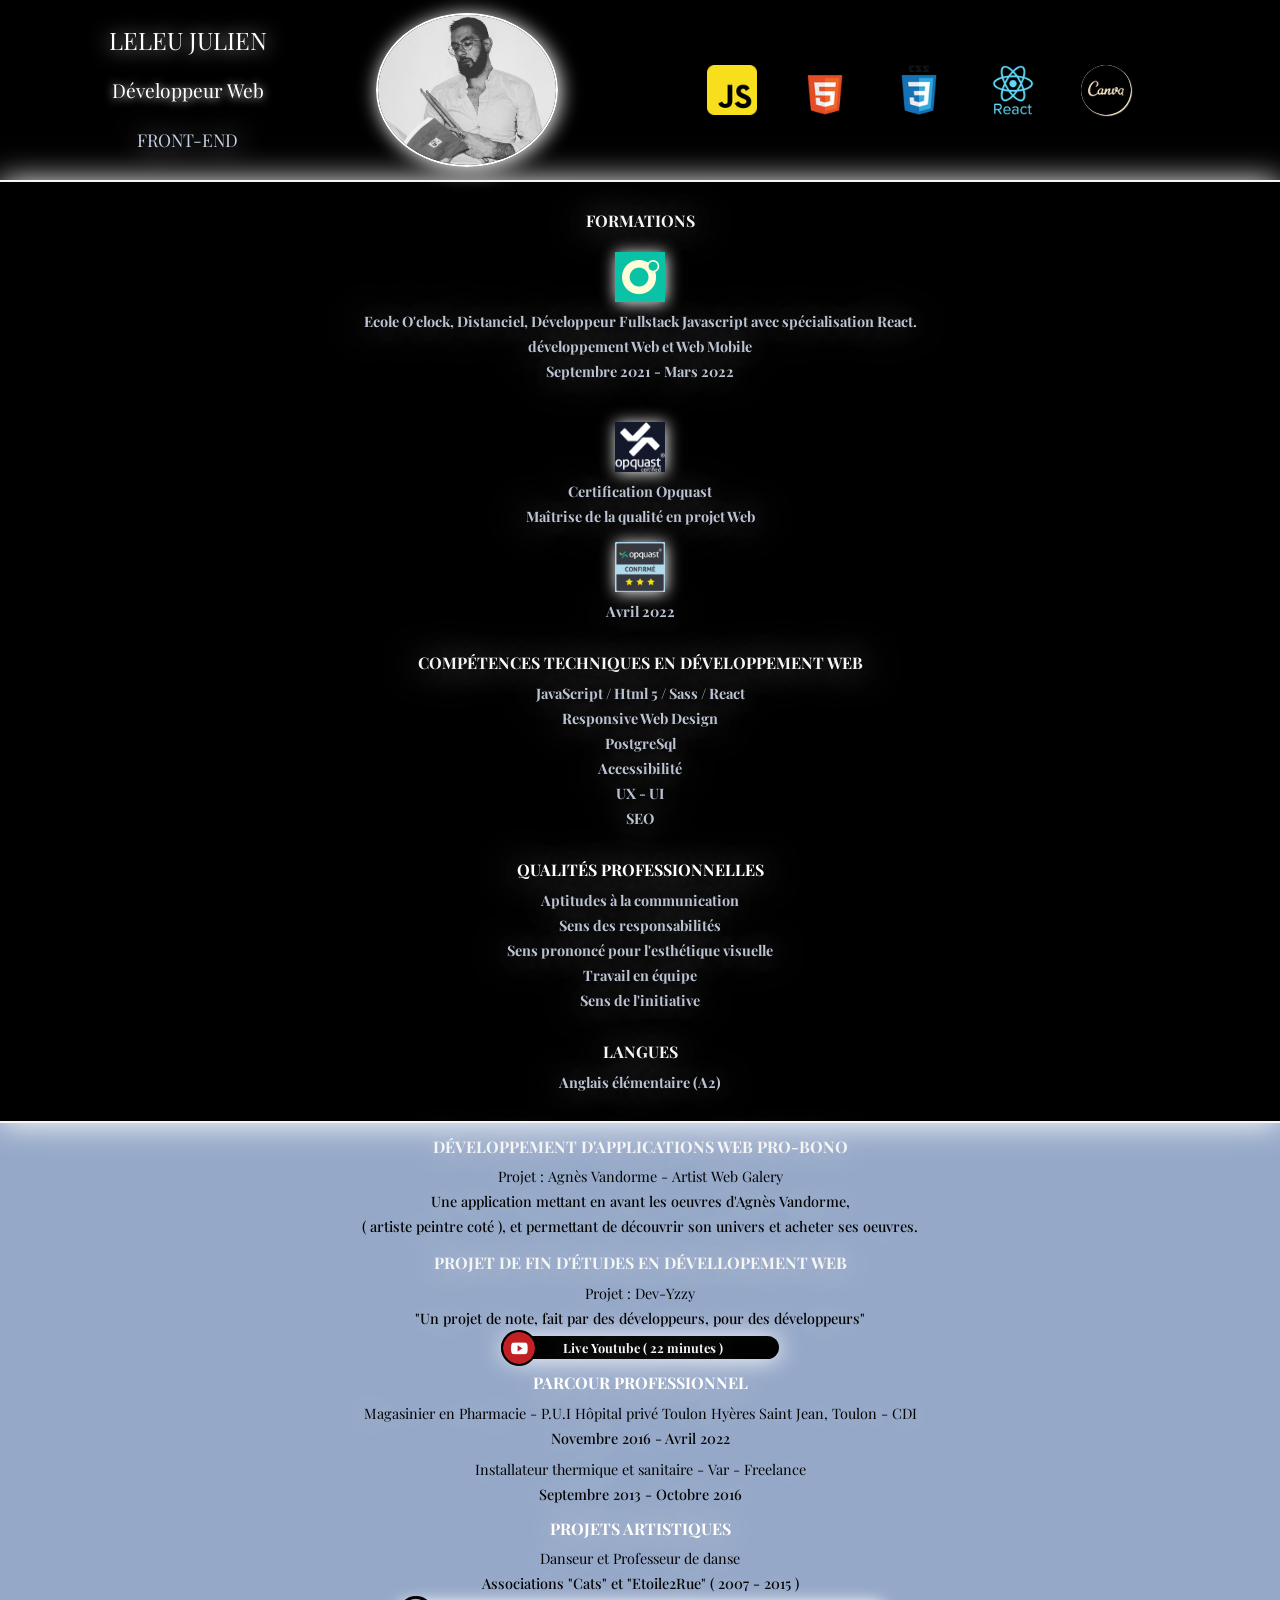
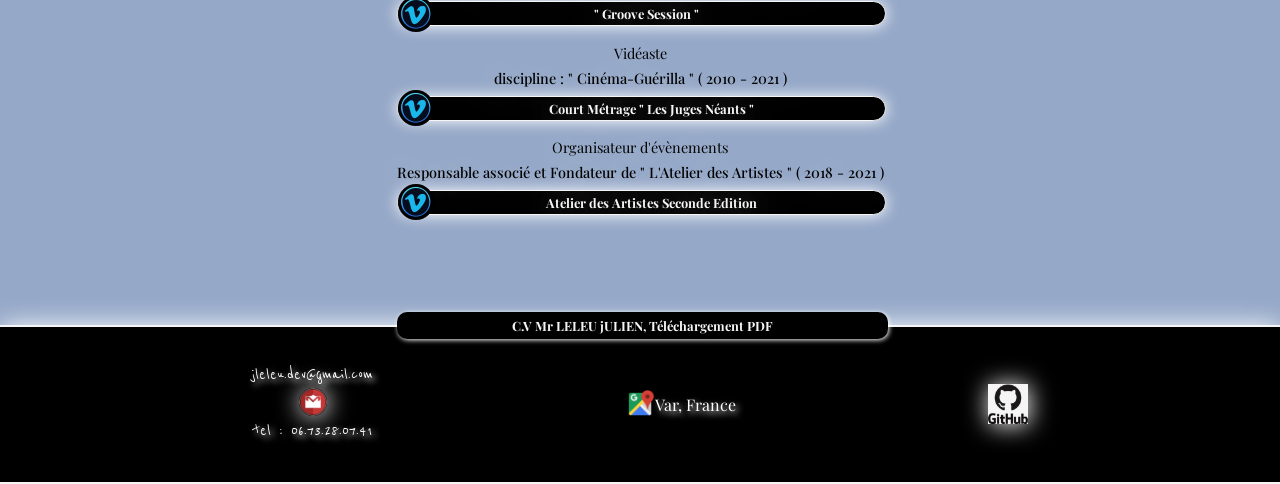
<file: index.html>
<!DOCTYPE html>
<html lang="en">

<head>
    <meta charset="UTF-8">
    <meta http-equiv="X-UA-Compatible" content="IE=edge">
    <meta name="viewport" content="width=device-width, initial-scale=1.0">

    <link rel="preconnect" href="https://fonts.googleapis.com">
    <link rel="preconnect" href="https://fonts.googleapis.com">
    <link rel="preconnect" href="https://fonts.gstatic.com" crossorigin>
    <link href="https://fonts.googleapis.com/css2?family=Playfair+Display&display=swap" rel="stylesheet">
    <link rel="preconnect" href="https://fonts.gstatic.com" crossorigin>
    <link
        href="https://fonts.googleapis.com/css2?family=Permanent+Marker&family=Reenie+Beanie&family=Satisfy&display=swap"
        rel="stylesheet">
    <link rel="stylesheet" href="./style/reset.css">
    <link rel="stylesheet" href="./style/mobileIndex.css">
    <link rel="stylesheet" href="./style/tablette.css">
    <link rel="stylesheet" href="./style/desktop.css">
    <title>CV</title>
</head>

<body>
    <header class="header">

        <div class="title-container">
            <h1 class="title">LELEU JULIEN</h1>
            <h2 class="second-title">Développeur Web</h2>
            <h3 class="third-title">JavaScript</h3>
            <h4 class="fourth-title">FRONT-END</h4>
        </div>
        <img class="picture" src="./picture and logos/thumbnail_IMG_20210724_122638.jpg" alt="photo Professionnel">
        <div class="logo-container">

            <img class="logo-js" src="./picture and logos/javascript_icon_130900.ico" alt="logo-js">
            <img class="logo-html" src="./picture and logos/html_original_wordmark_logo_icon_146478.ico" alt="">
            <img class="logo-css" src="./picture and logos/css_original_wordmark_logo_icon_146576.ico" alt="">
            <img class="logo-react" src="./picture and logos/react_original_wordmark_logo_icon_146375.ico" alt="">
            <img class="logo-canva" src="./picture and logos/canva_logo_icon_145428.ico" alt="">
        </div>
    </header>
    <main class="main">
        <article class="presentation">
            <p class="presentation-texte"></p>
        </article>
        <aside class="dark-container">
            <div class="block-1">
                <div class="formations">
                    <h3 class="title-section"> FORMATIONS </h3>
                    <a href="https://oclock.io/formations/developpeur-web-fullstack-javascript" target="_blank">
                        <img class="oclock-logo" src="./picture and logos/oclock logo.png" alt="oclock-logo">
                    </a>
                    <h4 class="oclock"> Ecole O'clock, Distanciel,
                        <!--ajouter un descriptif de l'ecole O'clock-->
                        Développeur Fullstack Javascript avec spécialisation React.</h4>
                    <p class="formation-description"> développement Web et Web Mobile</p>
                    <p class="formations-date"> Septembre 2021 - Mars 2022</p>

                    <a href="https://www.opquast.com/certification/referentiel-de-competences/" target="_blank">
                        <img class="opquast-logo" src="./picture and logos/opquast logo.png" alt="oclock-logo"> </a>
                    <h4 class="opquast"> Certification Opquast</h4>
                    <p class="formation-description"> Maîtrise de la qualité en projet Web</p>


                    <a href="certif.pdf" target="_blank"><img class="opquast-certif"
                            src="./picture and logos/confirme.png" alt="opquast-confirme-logo"></a>
                    <p class="formations-date"> Avril 2022</p>



                    <a href="https://www.afpa.fr/formation-qualifiante/plombier-chauffagis-1" target="_blank">
                        <img class="afpa-logo" src="./picture and logos/afpa logo.jpg" alt="afpa-logo">

                    </a>
                    <div class="afpa-container">
                        <p class="formation-description"> Installateur Sanitaire et Thermique</p>
                        <p class="formations-date">Septembre 2012 - Mai 2013</p>
                        <h4 class="afpa"> AFPA, Toulon ( 83 ), Titre Professionnel de niveau 3 (CAP)
                        </h4>
                    </div>
                </div>
                <div class="block-2">
                    <div class="competences">
                        <h2 class="title-section">COMPÉTENCES TECHNIQUES EN DÉVELOPPEMENT WEB</h2>
                        <ul class="liste-compétences">
                            <li>JavaScript / Html 5 / Sass / React
                            </li>
                            <li>Responsive Web Design
                            </li>
                            <li>PostgreSql
                            </li>
                            <li>Accessibilité
                            </li>
                            <li>UX - UI
                            </li>
                            <li>SEO
                            </li>
                        </ul>
                    </div>
                </div>
                <div class="qualités-pro">
                    <h3 class="title-section-light">QUALITÉS
                        PROFESSIONNELLES</h3>
                    <ul class="qualités-pro">
                        <li>Aptitudes à la communication</li>
                        <li>Sens des responsabilités</li>
                        <li>Sens prononcé pour l'esthétique
                            visuelle</li>
                        <li>Travail en équipe</li>
                        <li>Sens de l'initiative</li>
                    </ul>
                </div>
                <div class="langue">
                    <h3 class="title-section">LANGUES</h3>
                    <p class="langue-descriptif">Anglais
                        élémentaire (A2)</p>
                </div>
            </div>
        </aside>
        <div class="light-container">
            <article class="parcours-pro">
                <aside class="aside">
                    <div class="projets-web">
                        <h3 class="title-section">DÉVELOPPEMENT D&#39;APPLICATIONS WEB PRO-BONO</h3>
                        <h4 class="title-chapitre">Projet : Agnès Vandorme - Artist Web Galery </h4>
                        <p>Une application
                            mettant en avant les oeuvres d'Agnès Vandorme, <br>( artiste
                            peintre coté ), et permettant de découvrir son univers et
                            acheter ses oeuvres.</p>

                    </div>
                </aside>
                <aside class="aside">
                    <div class="projets-etudes">
                        <h3 class="title-section">PROJET DE FIN D'ÉTUDES EN DÉVELLOPEMENT WEB</h3>
                        <h4 class="title-chapitre">Projet : Dev-Yzzy</h4>
                        <p>"Un projet de note, fait par des développeurs, pour des développeurs"</p>
                        <span class="container-link-youtube">
                            <img class="logo-youtube" src="./picture and logos/yout-log.ico" alt="youtube-logo">
                            <a class="link-youtube" href="https://www.youtube.com/watch?v=CO0_Qj0BrRk&t=1993s"
                                style="color: whitesmoke" target="_blank">Live Youtube
                                ( 22
                                minutes )</a>
                        </span>
                    </div>
                </aside>
                <h3 class="title-section-light">PARCOUR PROFESSIONNEL</h3>
                <h4 class="title-chapitre">Magasinier en Pharmacie - P.U.I Hôpital privé Toulon Hyères
                    Saint Jean, Toulon - CDI
                </h4>
                <p>Novembre 2016 - Avril 2022</p>
                <h4 class="title-chapitre">Installateur thermique et sanitaire - Var -
                    Freelance</h4>
                <p>Septembre 2013 - Octobre 2016</p>
            </article>
            <aside>
                <div class="projets-artistiques">
                    <h3 class="title-section-light">PROJETS ARTISTIQUES</h3>
                    <h4 class="title-chapitre">Danseur et Professeur de danse</h4>
                    <p>Associations "Cats" et "Etoile2Rue"
                        ( 2007 - 2015 )</p>
                    <span class="groupe-logolink">
                        <img class="vimeo-logo" src="./picture and logos/vimeo-png-logo-6033-32x32.ico"
                            alt="vimeo-logo">
                        <a class="link-groove" href="https://vimeo.com/487495879" target="_blank"
                            style="color: whitesmoke">" Groove
                            Session "</a>
                    </span>
                    <h4 class="title-chapitre">Vidéaste</h4>
                    <p>discipline : " Cinéma-Guérilla "
                        ( 2010 - 2021 )</p>
                    <span class="groupe-logolink">
                        <img class="vimeo-logo" src="./picture and logos/vimeo-png-logo-6033-32x32.ico"
                            alt="vimeo-logo">
                        <a class="link-vidz" href="https://vimeo.com/487498326" target="_blank"
                            style="color: whitesmoke">Court Métrage
                            " Les Juges
                            Néants "</a>
                    </span>
                    <h4 class="title-chapitre">Organisateur d'évènements</h4>
                    <p>Responsable associé et Fondateur de
                        " L'Atelier des Artistes "
                        ( 2018 - 2021 )</p>
                    <span class="groupe-logolink">
                        <img class="vimeo-logo" src="./picture and logos/vimeo-png-logo-6033-32x32.ico"
                            alt="vimeo-logo">
                        <a class="link-vidz" href="https://vimeo.com/487497295" style="color: whitesmoke"
                            target="_blank">Atelier des
                            Artistes Seconde
                            Edition</a>
                    </span>
                    <aside class="download-cv">
                        <a class="link-cv" href="JULIEN_LELEU_CV.PDF" style="color: whitesmoke" target="_blank">C.V
                            Mr
                            LELEU
                            jULIEN, Téléchargement PDF</a>
                    </aside>
                </div>
            </aside>
        </div>
    </main>
    <footer class="footer">
        <div class="gmail">
            <p class="mail">jleleu.dev@gmail.com</p>
            <a href="https://www.google.com/intl/fr/gmail/about/" target="_blank">
                <img class="logo-gmail" src="./picture and logos/logo-gmail-9984-32x32.ico" alt="logo-gmail">
            </a>
            <p class="mail">tel : 06.73.28.07.41</p>
        </div>
        <div class="localise">
            <a href="https://www.google.ca/maps/place/83190+Ollioules/@43.1384682,5.8340183,14z/data=!3m1!4b1!4m5!3m4!1s0x12c9044c37b81d21:0x2f80c7e839e9b262!8m2!3d43.139901!4d5.847652"
                target="_blank">
                <img class="maps" src="./picture and logos/maps-logo.ico" alt="">
            </a>
            <p>Var, France</p>
        </div>
        <div class="github">
            <a href="https://github.com/julien-leleu-YJS" target="_blank">
                <img class="logo-git" src="./picture and logos/github_original_wordmark_logo_icon_146506.ico"
                    alt="logo-github">
            </a>
        </div>
    </footer>

</body>

</html>
</file>
<file: style/mobileIndex.css>
body {
    background: black;
    color: #b0bacc;
    font-family: 'Playfair Display', serif;
    text-shadow: 0px 1px 10px white;




}

.header {
    background-color: black;
    box-shadow: 1px 1px 25px white;




}

.picture {
    display: none;
}

.title-container {

    padding: 4px;
    font-size: 0.8rem;
    align-self: center;
    text-align: center;
    display: flex;
    flex-direction: row;
    justify-content: space-evenly;
    text-shadow: 0px 1px 20px white;
    color: #99A6BD;
}

.title {
    font-size: 0.9rem;
    text-shadow: 0px 1px 20px white;
    color: white;
}

.second-title {
    text-shadow: 0px 1px 10px white;
    color: white;
}

.third-title {
    display: none;
    text-shadow: 0px 1px 10px white;
    color: white;
}

.fourth-title {
    text-shadow: 2px 8px 15px white;
    color: white;
}

.logo-container {
    padding-top: 3%;
    padding-bottom: 3%;
    width: 100%;
    height: 30px;
    align-self: center;
    display: flex;
    justify-content: space-evenly;
}

.logo-canva {
    background-color: blanchedalmond;
    border-radius: 50%;
    box-shadow: 1px 1px 1px blanchedalmond;
}

.afpa-logo {
    height: 27px;
    width: 45px;
    margin-top: 10%;
    display: none;
}

.oclock-logo {
    height: 30px;
    width: 30px;
    box-shadow: 1px 1px 15px white;
}

.opquast-logo {
    height: 30px;
    width: 30px;
    box-shadow: 1px 1px 15px white;
    margin-top: 10%;
}

.opquast-certif {
    height: 30px;
    width: 30px;
    box-shadow: 1px 1px 15px white;
    margin-top: 3%;
}

.afpa-container {
    display: none;
}

.dark-container {
    font-weight: bold;
    background-color: black;
    color: #bac1cf;


    align-self: center;
    font-size: 0.7rem;
    padding-bottom: 5%;
    box-shadow: 0px 1px 15px white;
    text-align: center;
    display: flex;
    flex-direction: column;
    justify-content: space-evenly;
    border-top: 2px solid whitesmoke;
    border-bottom: 2px solid whitesmoke;
    line-height: 18px;
    text-shadow: 0px 0.5px 15px white;

}

.title-chapitre {
    font-weight: bold;
    margin-top: 1%;
    font-size: 0.7rem;
}

.title-section {
    font-weight: bolder;
    margin-top: 6%;
    margin-bottom: 2%;
    font-size: 0.7rem;
    color: whitesmoke;

}

.title-section-light {
    font-weight: bolder;
    margin-top: 8%;
    margin-bottom: 2%;
    font-size: 0.7rem;
    color: whitesmoke;
}

.light-container {
    align-items: center;
    text-align: center;
    display: flex;
    flex-direction: column;
    align-content: center;
    justify-content: space-evenly;
    line-height: 18px;
    text-shadow: 0px 0.5px 15px white;
    font-size: 0.7rem;

}

.groupe-logolink {
    display: flex;
    align-self: center;
    align-items: center;
    background: black;

    font-weight: bold;
    font-family: 'Playfair Display', serif;
    font-size: 0.8rem;
    border-radius: 50px;
    box-shadow: 1px 1px 10px white;
    width: 99%;

    margin-bottom: 4%;
    margin-top: 4%;
}

.container-link-youtube {
    display: flex;
    justify-content: space-between;
    align-items: center;
    background: black;
    font-family: 'Playfair Display', serif;
    font-size: 0.7rem;
    border-radius: 50px;
    box-shadow: 1px 1px 10px white;
    width: 99%;
    font-weight: bold;


    margin-top: 3%;
}

.link-youtube {
    display: flex;
    justify-content: center;
    margin-right: 30%;
    text-decoration: none;

}

.link-groove {
    margin-left: 30%;
    display: flex;
    justify-content: center;
    font-size: 0.7rem;
    text-decoration: none;
}

.link-vidz {
    display: flex;
    justify-content: center;
    margin-left: 5%;
    font-size: 0.7rem;
    text-decoration: none;
    margin-left: 17%;
}


.footer {
    flex-wrap: wrap;
    display: flex;
    align-items: center;
    justify-content: space-evenly;
    background-color: black;
    color: #99A6BD;
    width: 100%;
    border-top: 2px solid whitesmoke;
    border-bottom: 2px solid whitesmoke;
    box-shadow: 1px 1px 10px white;

}

.gmail {
    color: white;
    display: flex;
    flex-direction: column;
    align-items: center;
    font-family: 'Reenie Beanie', cursive;
    font-size: 0.9rem;
    padding-bottom: 5%;
    padding-top: 5%;
}

.logo-gmail {
    height: 18px;
    width: 18px;
    box-shadow: 1px 1px 15px white;
    border-radius: 50px;
}

.mail {
    text-shadow: 3px 3px 6px whitesmoke;
}

.localise {

    display: flex;
    align-items: center;
    text-shadow: 3px 3px 6px white;
    color: white;
    font-size: 0.6rem;
}

.maps {
    height: 24px;
    width: 24px;
}


.logo-git {
    background-color: whitesmoke;
    height: 25px;
    width: 25px;
    box-shadow: 1px 1px 20px white;

}

.link-cv {

    font-family: 'Playfair Display', serif;
    font-size: 0.7rem;
    font-weight: bold;
    align-items: center;
    text-decoration: none;

}

.download-cv {
    border: 2px solid black;
    text-align: center;
    background-color: black;
    color: #99BCAF;
    border-radius: 10px;
    margin-bottom: 10%;
    margin-top: 10%;
}
</file>
<file: style/tablette.css>
@media screen and (min-width:768px) {
    body {
        background: #95a8c8;
        font-family: 'Playfair Display', serif;
        color: black;



    }

    .header {
        display: flex;
        justify-content: space-evenly;
        background-color: black;
        box-shadow: 1px 1px 25px white;




    }

    .picture {
        display: block;
        height: 150px;
        width: 200;
        border-radius: 50%;
        border: 2px solid white;
        box-shadow: 2px 2px 20px white;
        margin-bottom: 5%;
        margin-top: 5%;

    }

    .title-container {

        padding: 4px;
        font-size: 1rem;
        align-self: center;
        text-align: center;
        display: flex;
        flex-direction: column;
        justify-content: space-evenly;
        text-shadow: 0px 1px 20px white;
        color: #99A6BD;
        line-height: 30px;
    }

    .title {
        font-size: 1.4rem;
        text-shadow: 0px 1px 20px white;
        color: white;
    }

    .second-title {
        text-shadow: 0px 1px 10px white;
        color: white;
    }

    .third-title {
        display: none;
        color: white;
    }

    .fourth-title {
        color: #c6d0e4;
        text-shadow: 2px 2px 30px white;
    }



    .logo-container {
        padding-top: 3%;
        padding-bottom: 3%;
        width: 50%;
        height: 40px;
        align-self: center;
        display: flex;
        justify-content: space-evenly;
    }

    .logo-canva {
        background-color: blanchedalmond;
        border-radius: 50%;
        box-shadow: 1px 1px 1px blanchedalmond;
    }

    .afpa-logo {
        height: 30px;
        width: 49px;
        margin-top: 10%;
        display: none;
    }

    .afpa-container {
        display: none;
    }

    .oclock-logo {
        height: 35px;
        width: 35px;
        box-shadow: 1px 1px 15px white;
        margin-top: 1%;
    }

    .opquast-logo {
        height: 35px;
        width: 35px;
        box-shadow: 1px 1px 15px white;
        margin-top: 3%;
    }

    .opquast-certif {
        height: 35px;
        width: 35px;
        box-shadow: 1px 1px 15px white;
        margin-top: 3%;
    }

    .dark-container {
        font-weight: bold;
        background-color: black;
        color: #bbc3d3;
        width: 100%;

        align-self: center;
        font-size: 0.9rem;
        padding-bottom: 2%;
        box-shadow: 0px 1px 15px white;
        text-align: center;
        display: flex;
        flex-direction: column;
        justify-content: space-evenly;
        border-top: 2px solid whitesmoke;
        border-bottom: 2px solid whitesmoke;
        line-height: 23px;
        text-shadow: 0px 0.5px 25px white;

    }

    .title-chapitre {
        font-size: 1rem;
        font-weight: 100;
        margin-top: 2%;
    }

    .title-section {
        font-size: 1.2rem;
        font-weight: bold;
        margin-bottom: 1%;
        margin-top: 3%;

    }

    .title-section-light {
        color: whitesmoke;
        font-size: 1.1rem;
        font-weight: bold;
        margin-bottom: 2%;
        margin-top: 3%;
    }

    .light-container {
        align-items: center;
        text-align: center;
        display: flex;
        font-weight: lighter;
        flex-direction: column;
        align-content: center;
        justify-content: space-evenly;
        line-height: 23px;
        text-shadow: 10px 10px 30px rgb(199, 199, 250);
        font-size: 0.9rem;
    }

    .groupe-logolink {
        display: flex;
        align-self: center;
        align-items: center;
        background: black;
        border: 1px solid whitesmoke;
        font-weight: bold;
        font-family: 'Playfair Display', serif;
        font-size: 0.8rem;
        border-radius: 50px;
        box-shadow: 1px 1px 15px white;
        width: 100%;
        margin-top: 1%;
        margin-bottom: 5%;
        display: flex;
        justify-content: space-between;
    }

    .link-vidz {

        font-size: 0.8rem;
        margin-right: 30%;
    }

    .container-link-youtube {
        display: flex;
        justify-content: space-between;
        align-items: center;
        background: black;


        font-family: 'Playfair Display', serif;
        font-size: 0.8rem;
        border-radius: 50px;

        width: 50%;
        margin-left: 25%;

        margin-top: 1%;
    }

    .link-youtube {
        display: flex;
        justify-content: center;
        text-align: center;
        margin-right: 25%;
        font-size: 0.8rem;

    }

    .link-groove {
        display: flex;
        justify-content: center;
        text-align: center;
        width: 100%;
        font-size: 0.8rem;
        margin-right: 37%;
    }



    .footer {

        flex-wrap: wrap;
        display: flex;
        align-items: center;
        justify-content: space-evenly;
        background-color: black;
        color: #99A6BD;
        width: 100%;
        border-top: 2px solid whitesmoke;
        border-bottom: 2px solid whitesmoke;
        box-shadow: 1px 1px 25px white;

    }

    .gmail {
        color: white;
        display: flex;
        align-items: center;
        font-family: 'Reenie Beanie', cursive;
        font-size: 1.5rem;
        padding-bottom: 5%;
        padding-top: 5%;
    }

    .logo-gmail {
        height: 28px;
        width: 28px;
        box-shadow: 1px 1px 25px white;
        border-radius: 50px;
    }

    .mail {
        text-shadow: 3px 3px 6px whitesmoke;
        margin-bottom: 3%;
    }

    .localise {

        display: flex;
        align-items: center;
        text-shadow: 3px 3px 6px white;
        color: white;
        font-size: 0.9rem;
    }

    .maps {
        height: 30px;
        width: 30px;
    }


    .logo-git {
        background-color: whitesmoke;
        height: 48px;
        width: 48px;
        box-shadow: 1px 1px 25px white;

    }

    .link-cv {

        font-family: 'Playfair Display', serif;
        font-size: 0.8rem;
        font-weight: bold;
        align-items: center;
        text-decoration: none;
    }

    .download-cv {
        border: 2px solid black;
        text-align: center;
        background-color: black;
        color: #99BCAF;
        border-radius: 10px;
        box-shadow: 1px 1px 5px white;
        margin-bottom: -4%;
        margin-top: 20%;
    }
}
</file>
<file: style/desktop.css>
@media screen and (min-width: 1024px) {


    body {
        background: #95a8c8;
        font-family: 'Playfair Display', serif;
        font-weight: lighter;


    }

    .header {
        display: flex;
        justify-content: space-evenly;
        background-color: black;
        box-shadow: 1px 1px 25px white;
        height: 180px;



    }

    .picture {
        display: block;
        height: 150px;
        width: 100;
        border-radius: 50%;
        border: 2px solid white;
        box-shadow: 2px 2px 20px white;
        margin-bottom: 5%;
        margin-top: 1%;

    }

    .title-container {

        padding: 4px;
        font-size: 1.5rem;
        align-self: center;
        text-align: center;
        display: flex;
        flex-direction: column;
        justify-content: space-evenly;
        text-shadow: 0px 1px 20px white;
        color: #99A6BD;
        line-height: 50px;
    }

    .title {
        font-size: 1.5rem;
        text-shadow: 0px 1px 20px white;
        color: white;
    }

    .second-title {
        text-shadow: 0px 1px 10px white;
        color: white;
        font-size: 1.2rem;

    }

    .third-title {
        display: none;
        color: white;
    }

    .fourth-title {
        color: #c6d0e4;
        text-shadow: 2px 2px 30px white;
        font-size: 1.1rem;

    }



    .logo-container {
        padding-top: 3%;
        padding-bottom: 3%;
        width: 40%;
        height: 50px;
        align-self: center;
        display: flex;
        justify-content: space-evenly;
    }

    .logo-canva {
        background-color: blanchedalmond;
        border-radius: 50%;
        box-shadow: 1px 1px 1px blanchedalmond;
    }

    .afpa-logo {
        height: 47px;
        width: 85px;
        margin-top: 5%;
        display: none;
    }

    .afpa-container {
        display: none;
    }

    .oclock-logo {
        height: 50px;
        width: 50px;
        box-shadow: 1px 1px 15px white;
        margin-top: 1%;
    }

    .opquast-logo {
        height: 50px;
        width: 50px;
        box-shadow: 1px 1px 15px white;
        margin-top: 3%;

    }

    .opquast-certif {
        height: 50px;
        width: 50px;
        box-shadow: 1px 1px 15px white;
        margin-top: 1%;
    }

    .logo-youtube {
        border-radius: 50%;
        border: 2px solid black;
        background-color: black;
    }

    .vimeo-logo {
        border-radius: 50%;
        border: 2px solid black;
        background-color: black;
    }

    .dark-container {
        font-weight: bold;
        background-color: black;
        font-size: 0.9rem;
        box-shadow: 0px 1px 30px white;
        text-align: center;
        border-top: 2px solid whitesmoke;
        border-bottom: 2px solid whitesmoke;
        line-height: 25px;
        text-shadow: 0px 1px 40px white;
        padding-bottom: 2%;
    }



    .projets-etudes {
        margin-top: 2%;
    }

    .title-chapitre {
        font-size: 0.9rem;
        margin-top: 1%;
        color: black;
    }

    .title-section {
        font-size: 1rem;
        font-weight: bold;
        margin-bottom: 0.5%;
        margin-top: 2%;
    }

    .title-section-light {
        color: white;
        font-size: 1rem;
        font-weight: bold;
        margin-bottom: 0.5%;
        margin-top: 2%;

    }

    .light-container {
        align-items: center;
        text-align: center;
        display: flex;
        flex-direction: column;
        align-content: center;
        justify-content: space-evenly;
        line-height: 25px;
        text-shadow: 1px 1px 35px whitesmoke;
        font-size: 0.9rem;
        font-weight: 500;
    }

    .groupe-logolink {
        display: flex;
        justify-content: center;
        align-items: center;
        background: black;
        border: 1px solid whitesmoke;
        font-family: 'Playfair Display', serif;
        border-radius: 50px;
        box-shadow: 0px 0.5px 15px white;
        width: 100%;
        margin-bottom: 3%;
        margin-top: 1%;
        height: 23px;


    }

    .link-vidz {
        display: flex;
        justify-content: center;
        text-align: center;
        width: 100%;
        font-size: 0.8rem;
        margin-right: 20%;
    }

    .container-link-youtube {
        display: flex;
        justify-content: space-between;
        align-items: center;
        background: black;

        border-radius: 50px;
        width: 50%;
        margin-left: 25%;
        margin-top: 1%;
        height: 23px;
        box-shadow: 1px 1px 25px white;
    }

    .link-youtube {
        font-size: 0.8rem;
        font-family: 'Playfair Display', serif;
        margin-right: 20%;

    }

    .link-groove {

        width: 100%;
        font-size: 0.8rem;
        margin-right: 35%;
    }


    .footer {
        flex-wrap: wrap;
        display: flex;
        align-items: center;
        justify-content: space-evenly;
        background-color: black;
        color: #99A6BD;
        width: 100%;
        border-top: 2px solid whitesmoke;
        border-bottom: 2px solid whitesmoke;
        box-shadow: 1px 1px 25px white;
        bottom: 0;
        left: 0;


    }

    .gmail {
        color: white;
        display: flex;
        align-items: center;
        font-family: 'Reenie Beanie', cursive;
        font-size: 1.2rem;
        padding-bottom: 3%;
        padding-top: 3%;
    }

    .logo-gmail {
        height: 28px;
        width: 28px;
        box-shadow: 1px 1px 25px white;
        border-radius: 50px;
    }

    .mail {
        text-shadow: 3px 3px 6px whitesmoke;
    }

    .localise {

        display: flex;
        align-items: center;
        text-shadow: 3px 3px 6px white;
        color: white;
        font-size: 1rem;
    }

    .maps {
        height: 30px;
        width: 30px;
    }


    .logo-git {
        background-color: whitesmoke;
        height: 40px;
        width: 40px;
        box-shadow: 1px 1px 25px white;

    }

    .link-cv {
        text-shadow: 5px 1px 5px rgb(0, 0, 0);
        font-family: 'Playfair Display', serif;
        font-size: 0.8rem;

    }

    .download-cv {
        display: flex;
        justify-content: center;
        border: 2px solid black;
        align-items: center;
        text-align: center;
        background-color: black;
        border-radius: 10px;
        width: 100%;
        height: 23px;
        box-shadow: 1px 1px 5px white;
        margin-top: 20%;
        margin-bottom: -3%;
    }
}
</file>
